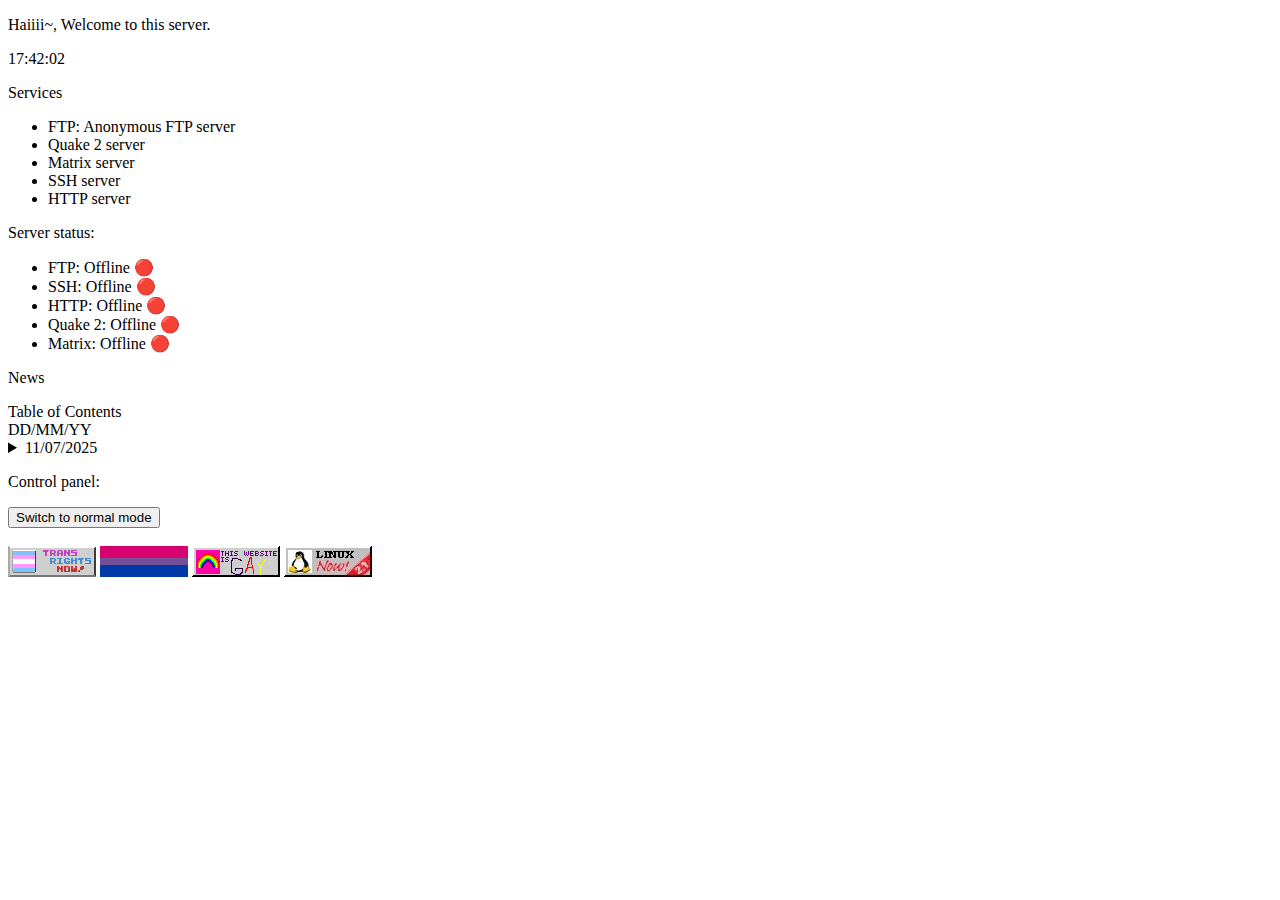
<file: basic.html>
<!DOCTYPE html>
<html>

    <head>
        <meta charset="UTF-8">
        <title>Franchesca's server</title>
        <link rel="icon" href="/favicon.ico">
        <link rel="shortcut icon" href="/favicon.ico" type="image/x-icon">
    </head>

    <body>

        <p>Haiiii~, Welcome to this server.</p>
        <p id="time"></p>

        <p>Services</p>
        <ul>
        <li>FTP: Anonymous FTP server</li>
        <li>Quake 2 server</li>
        <li>Matrix server</li>
        <li>SSH server</li>
        <li>HTTP server</li>
        </ul>

        <p>Server status:</p>
        <ul>
            <li id="statusFTP"></li>
            <li id="statusSSH"></li>
            <li id="statusHTTP"></li>
            <li id="statusQuake2"></li>
            <li id="statusMatrix"></li>
        </ul>

        <p>News</p>
        <li>Table of Contents</li>
            <li>DD/MM/YY</li>
            <li>
            <details closed>
            <summary>11/07/2025</summary>
            <ul>
                <li>TEST</li>
            </ul>
            </details>
        </li>

        <p>Control panel:</p>
        <button onclick="window.location.href='index.html'">Switch to normal mode</button>
        <br>
        <br>
        <img src="Data/transnow2.gif">
        <img src="Data/bisexual.png">
        <img src="Data/gaywebring.gif">
        <img src="Data/linuxnow.jpg">
        <script src="script.js"></script>
    </body>

</html>
</file>
